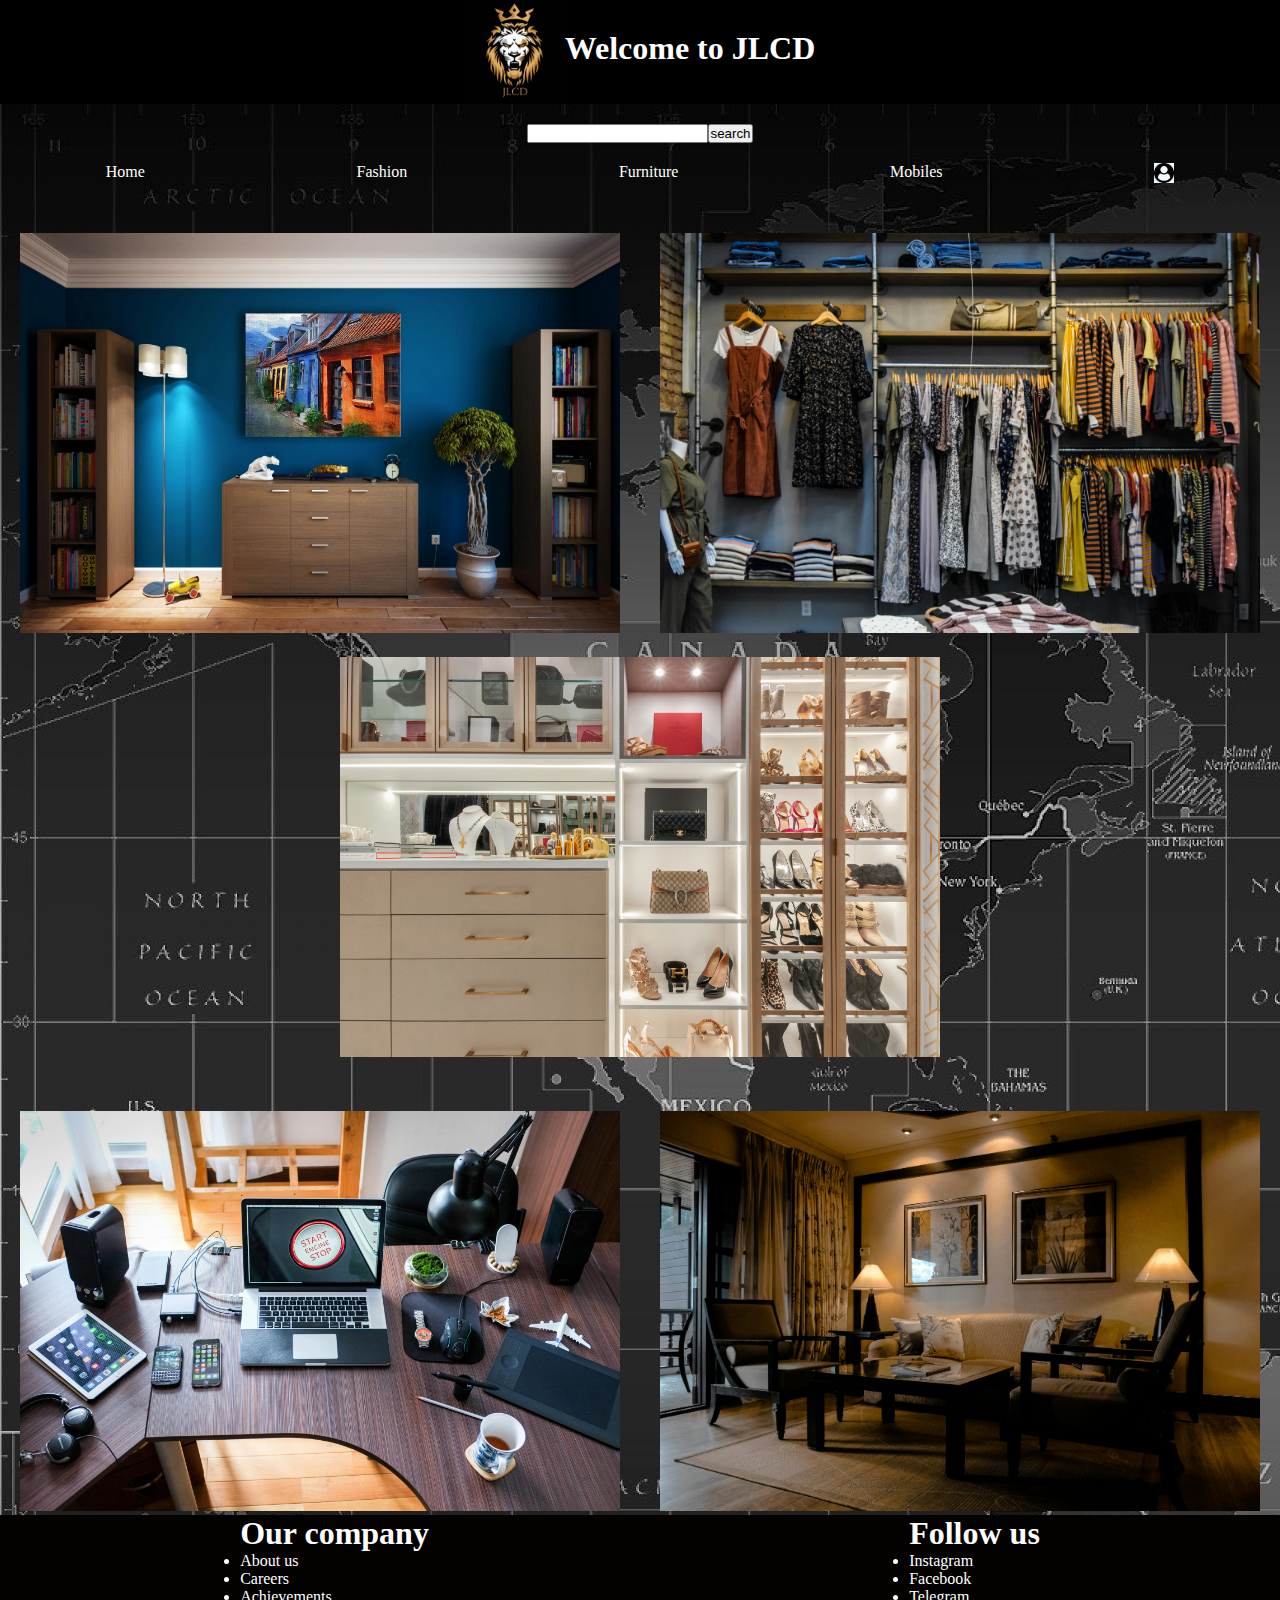
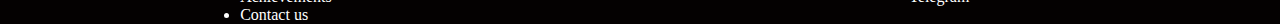
<file: index.html>
<!DOCTYPE html>
<html lang="en">
<head>
    <meta charset="UTF-8">
    <meta name="viewport" content="width=device-width, initial-scale=1.0">
    <title>JLCD</title>
    <link rel="stylesheet" href="style.css">
    <link rel="icon" href="./images/index/logo JLCD.png">
    
</head>
<body>
    <header>
        <div class="im1">
            <img src="./images/index/logo JLCD.png" height="100" width="100">
        </div>
        <div class="h1">
            <h1>Welcome to JLCD</h1>
        </div>    
    </header>
        <div class="j1"><input type="text"><button>search</button></div>
        <div class="j2">
            <a href="index.html">Home</a>
            <a href="Fashion.html">Fashion</a>
            <a href="Furnitures.html">Furniture</a>
            <a href="Mobile.html">Mobiles</a>
            <img src="./images/index/user.png" height="20px">
        </div>
        <section class="s1">
            <div class="d2"><a href="Furnitures.html"><img src="./images/Home/home2.jpg" height="400" width="600"></a>
                <p class="p2">
                    <h1 class="p2">Tap the img for</h1>
                    <ul class="p2">
                        <li>Sofa's</li>
                        <li>Dining Table</li>
                        <li>Chairs & etc</li>
                    </ul>
                </p>
            </div> 
            <div class="d4"><a href="Fashion.html"><img src="./images/Home/home4.jpg" height="400" width="600"></a>
                <p class="p4">
                    <h1 class="p4">Tap the img for</h1>
                    <ul class="p4">
                        <li>Cloths</li>
                        <li>Accessories</li>
                        <li>Bags & etc</li>
                    </ul>
                </p>
            </div>
              
        </section>

        <section class="s3">
            <div class="d3"><a href="Fashion.html"><img src="./images/Home/home3.jpg" height="400" width="600"></a>
                <p class="p3">
                    <h1 class="p3">Tap the img for</h1>
                    <ul class="p3">
                        <li>Cloths</li>
                        <li>Accessories</li>
                        <li>Bags & etc</li>
                    </ul>
                </p></div>
        </section>

        <section class="s2">      
            <div class="d1"><a href="Mobile.html"><img src="./images/Home/home1.jpg" height="400" width="600"></a>
                <p class="p1">
                    <h1 class="p1">Tap the img for</h1>
                    <ul class="p1">
                        <li>Mobiles</li>
                        <li>Tabs</li>
                        <li>Laptops</li>
                        <li>Headphones</li>
                    </ul>
                </p>      
            </div>
           
            <div class="d5"><a href="Furnitures.html"><img src="./images/Home/home5.jpg" height="400" width="600"></a>
                <p class="p5">
                    <h1 class="p5">Tap the img for</h1>
                    <ul class="p5">
                        <li>Sofa's</li>
                        <li>Chairs</li>
                        <li>Dining Table</li>
                    </ul>
                </p>
            </div>
        </section>

        <footer class="f1">
        <div>
            <h1>
                Our company
            </h1>
            <ul>
                <li>About us</li>
                <li>Careers</li>
                <li>Achievements</li>
                <li>Contact us</li>
            </ul>
        </div>
        
        <div>
            <h1>
                Follow us
            </h1>
            <ul>
                <li>Instagram</li>
                <li>Facebook</li>
                <li>Telegram</li>
            </ul>
        </div>
    </footer>     
</body>
</html>
</file>
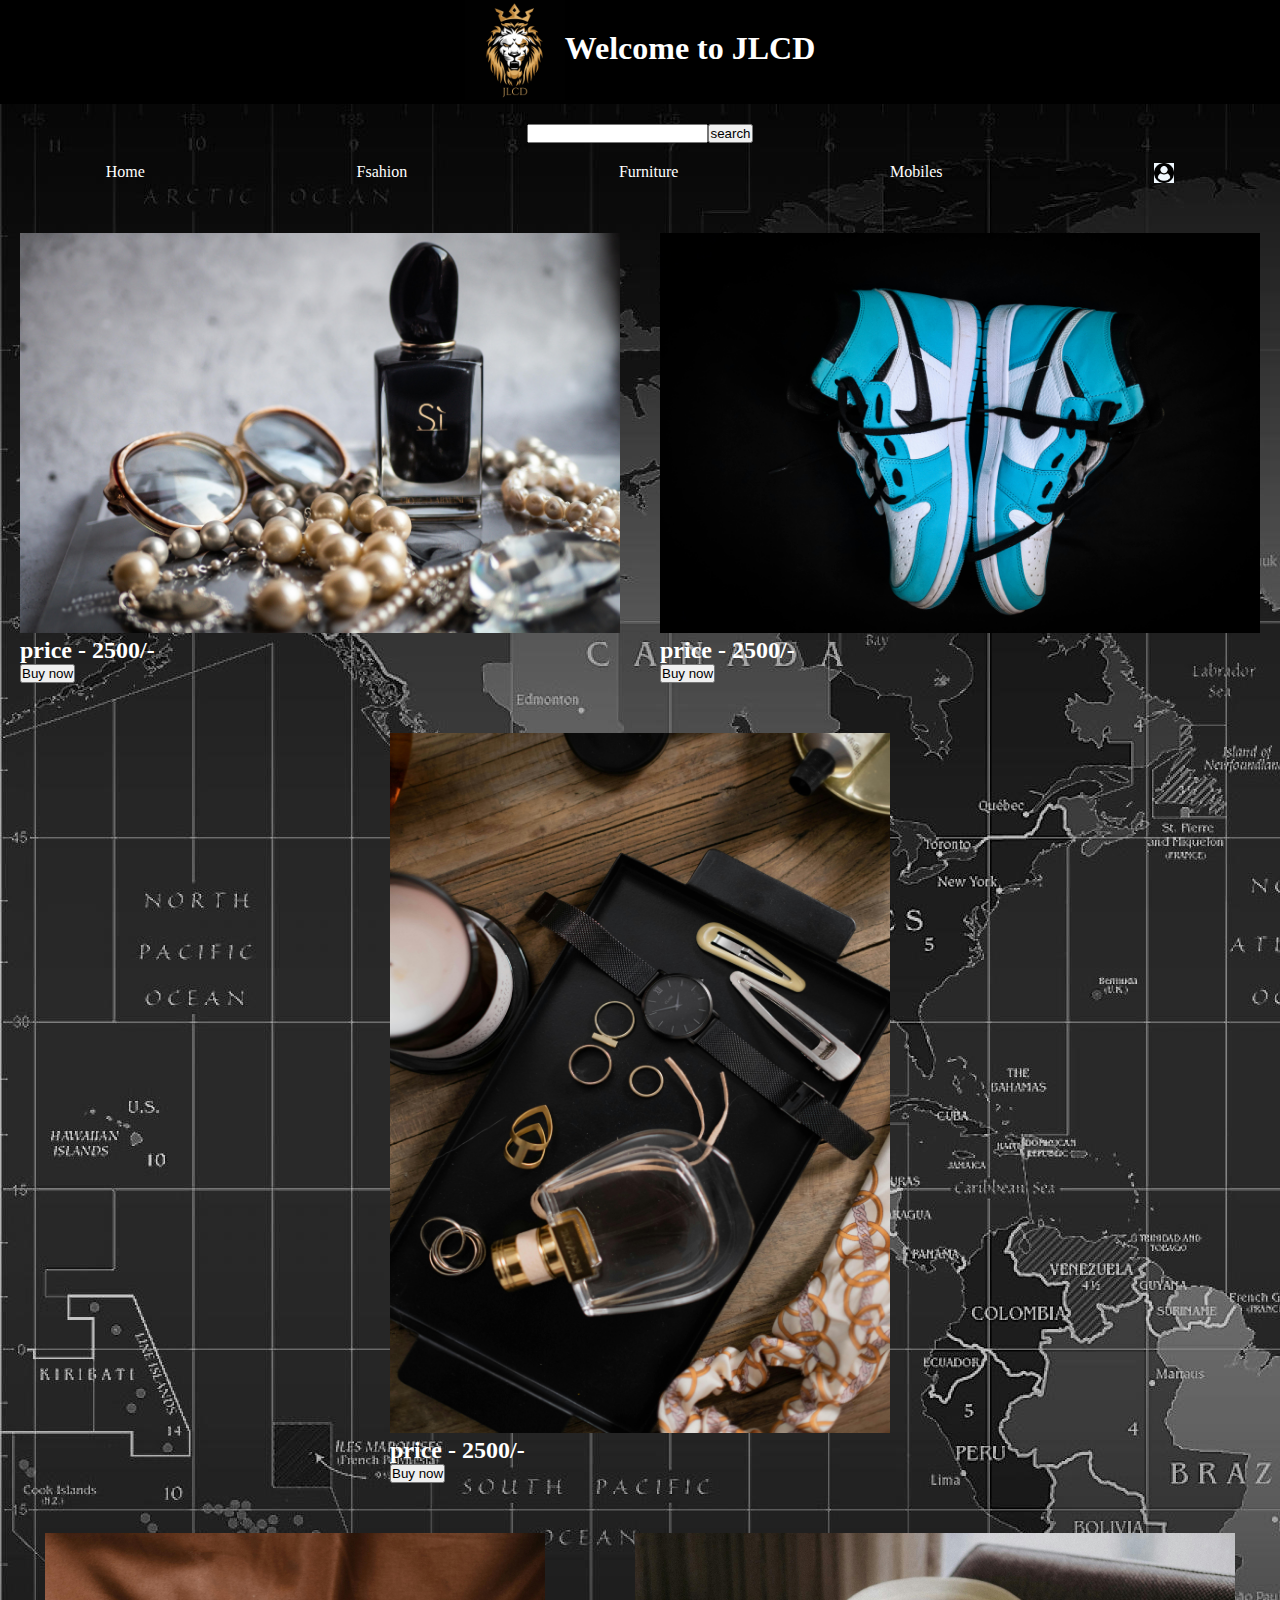
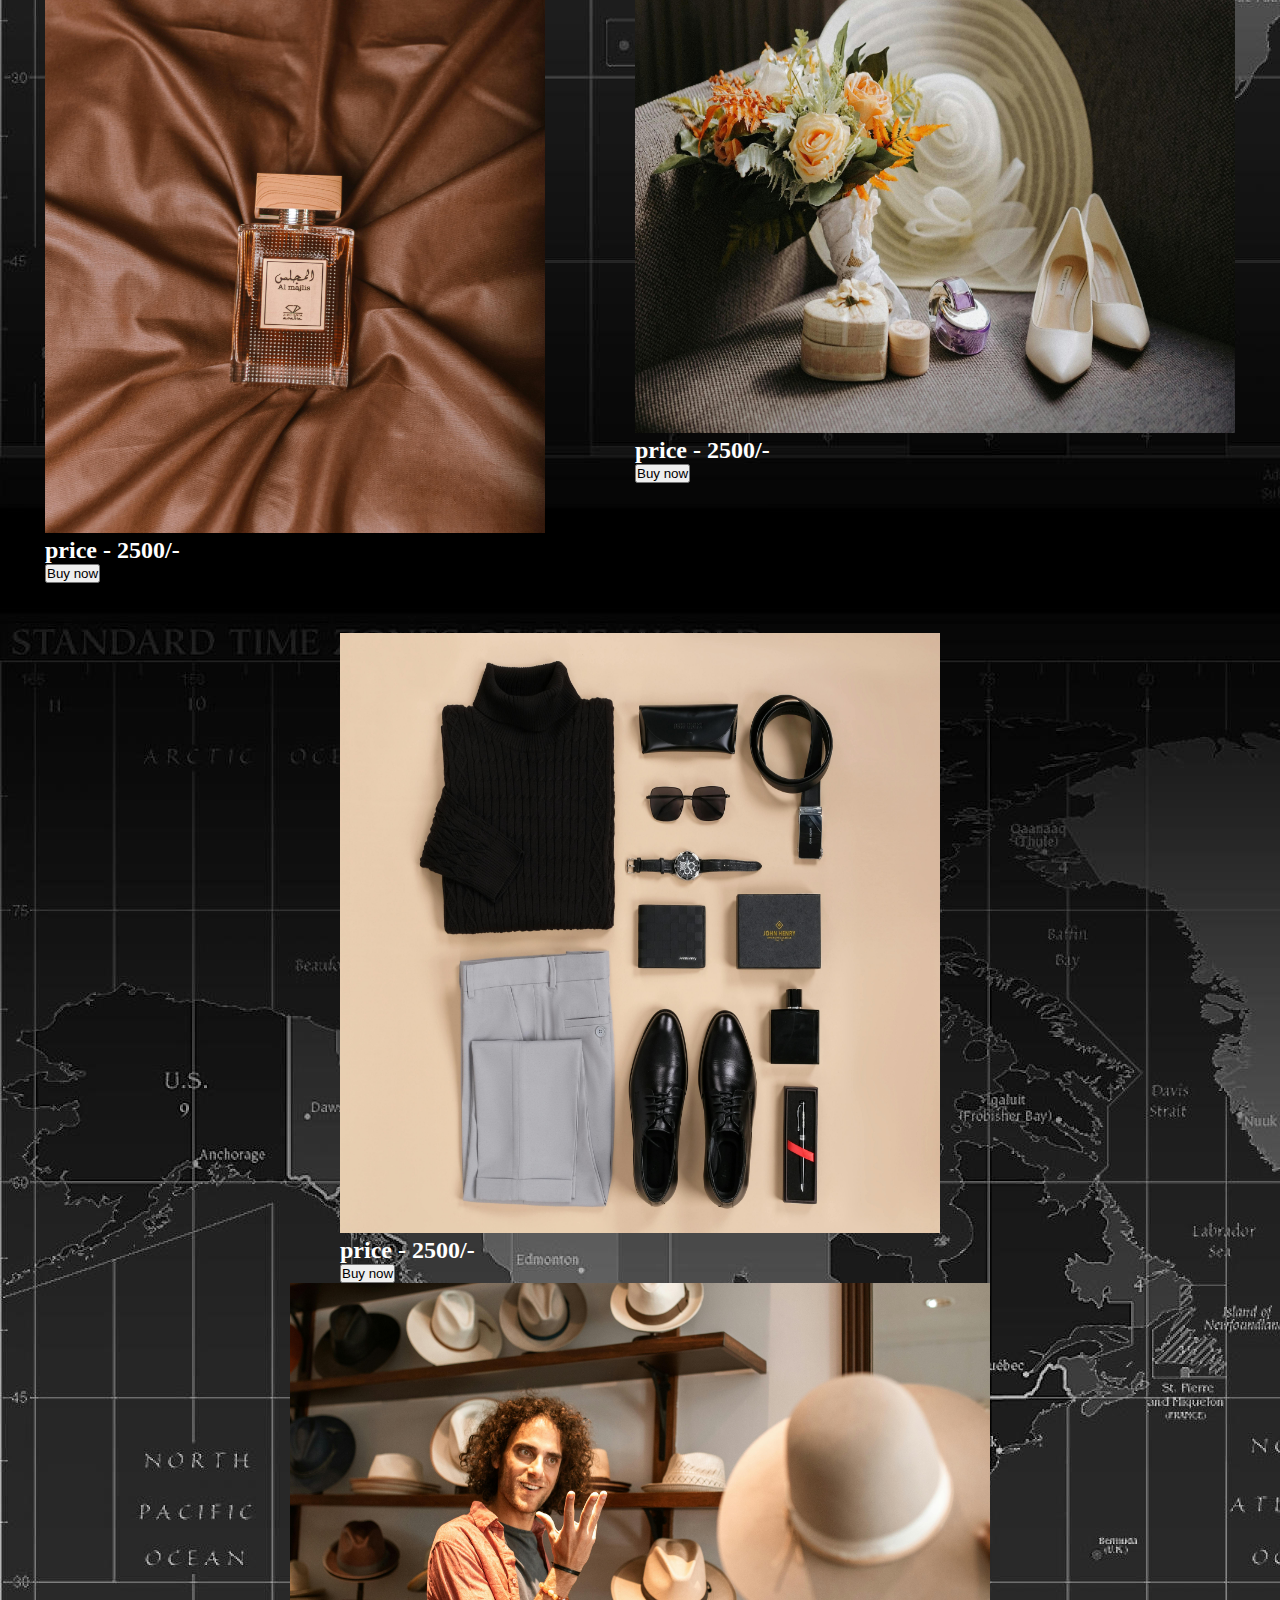
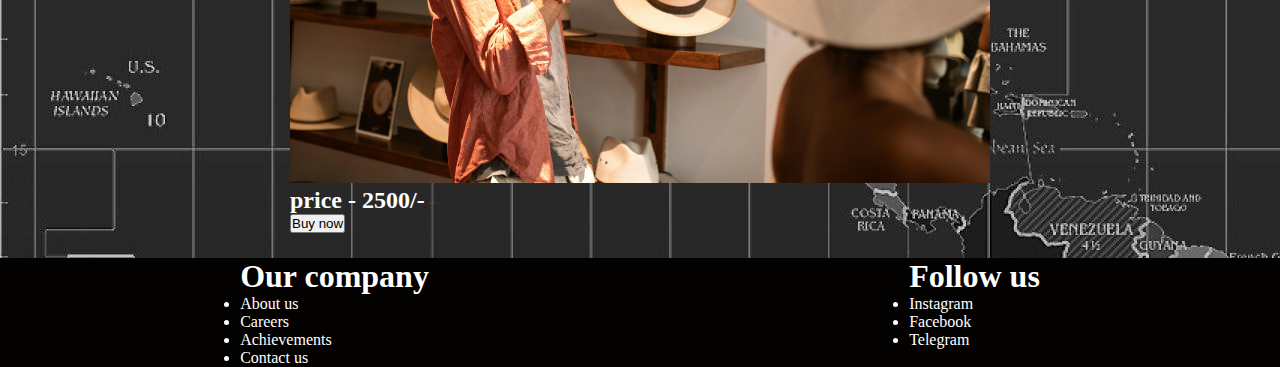
<file: Fashion.html>
<!DOCTYPE html>
<html lang="en">
<head>
    <meta charset="UTF-8">
    <meta name="viewport" content="width initial-scale=1.0">
    <title>JLCD</title>
    <link rel="stylesheet" href="style.css">
    <link rel="icon" href="/images/index/logo JLCD.png">
</head>
<body>
    <header>
        
        <div class="im1">
            <img src="/images/index/logo JLCD.png" height="100" width="100">
        </div>
        <div class="h1">
            <h1>Welcome to JLCD</h1>
        </div>    
    </header>
    <div class="j1"><input type="text"><button>search</button></div>

    <div class="j2">
        <a href="index.html">Home</a>
        <a href="Fashion.html">Fsahion</a>
        <a href="Furnitures.html">Furniture</a>
        <a href="Mobile.html">Mobiles</a>
        <img src="/images/index/user.png" height="20px">

    </div>

    <section class="fas1">
        <div>
            <img src="/images/Fashion/fas2.jpg" height="400" width="600">
            <h2 style="color: white;">price - 2500/-</h2>
            <button>Buy now</button>
        </div>
        <div>
            <img src="/images/Fashion/fas1.jpg" height="400" width="600">
            <h2 style="color: white;">price - 2500/-</h2>
            <button>Buy now</button>
        </div>

       
    </section>

    <section class="fas2">
        <div class="fd1">
            <div>
                <img src="/images/Fashion/fas3.jpg" height="700" width="500">
                <h2 style="color: white;">price - 2500/-</h2>
                <button>Buy now</button>
            </div>
        </div>

    </section>
    <section class="fas3">
            <div>
                <img src="/images/Fashion/fas4.jpg" height="600" width="500">
                <h2 style="color: white;">price - 2500/-</h2>
                <button>Buy now</button>
            </div>    
            <div>
                <img src="/images/Fashion/fas5.jpg" height="500" width="600">
                <h2 style="color: white;">price - 2500/-</h2>
                <button>Buy now</button>
            </div>

    </section>

    <section class="fas4">
        <div>
            <img src="/images/Fashion/fas6.jpg" height="600" width="600">
            <h2 style="color: white;">price - 2500/-</h2>
            <button>Buy now</button>
        </div>    
        <div>
            <img src="/images/Fashion/fas7.jpg" height="500" width="700">
            <h2 style="color: white;">price - 2500/-</h2>
            <button>Buy now</button>
        </div>
    </section>

    <footer class="f1">
        <div>
            <h1>
                Our company
            </h1>
            <ul>
                <li>About us</li>
                <li>Careers</li>
                <li>Achievements</li>
                <li>Contact us</li>
            </ul>
        </div>
        
        <div>
            <h1>
                Follow us
            </h1>
            <ul>
                <li>Instagram</li>
                <li>Facebook</li>
                <li>Telegram</li>
            </ul>
        </div>
    </footer> 
</body>
</html>
</file>
<file: style.css>
*{
    margin: 0px;
    padding: 0px;
    box-sizing: border-box;
}

body
{
    padding: 0;
    margin: 0;
    background: url(/images/index/in2\ bg.jpg);
   
}
header
{
    display: flex;
    justify-content: center;
    margin: 0px;
    background: black;
    color: white;
}
.h1
{
    margin-top: 30px;
}
button:hover
{
    background-color: rgb(196, 125, 12);
}
.j1
{
    display: flex;
    border-radius: 50px;
    justify-content: center;
    margin-top: 20px;
}

.j2 
{
    display: flex;
    justify-content: space-around;
    margin-top: 20px;
    
}
.j2 a
{
    text-decoration: none;
    color: white;
}
.j2 img
{
    background-color: aliceblue;
}

.s1
{
    margin-top: 50px;
    justify-content: space-around;
    display: flex;
    flex-wrap: wrap;
    margin-bottom: 20px;
}
.s1 :hover
{
    transform: scaleY(1.02);
    transition-duration: 0.2s;
}
.s2
{
    margin-top: 50px;
    align-items: center;
    justify-content: space-around;
    display: flex;  
    flex-wrap: wrap; 
}
.s2 :hover
{
    transform: scaleY(1.02);
    transition-duration: 0.2s;
}


.p1{
    display: none;
    flex-direction: column;
    color: rgb(255, 255, 255);
    position: relative;
    left: 50px;
    list-style: none;
    transition: 0.10s;
}
.d1:hover .p1{
    display: flex;
}

.p2{
    display: none;
    flex-direction: column;
    color: rgb(255, 255, 255);
    position: relative;
    left: 50px;
    list-style: none;
    transition: 0.10s;
}
.d2:hover .p2{
    display: flex;
}
.p3{
    display: none;
    flex-direction: column;
    color: rgb(255, 255, 255);
    position: relative;
    left: 50px;
    list-style: none;
    transition: 0.10s;
}
.d3:hover .p3
{
    display: flex;
}

.p4
{
    display: none;
    flex-direction: column;
    color: rgb(255, 255, 255);
    position: relative;
    left: 50px;
    list-style: none;
    transition: 0.10s;
}
.d4:hover .p4
{
    display: flex;
    margin-bottom: 10px;
}

.p5{
    display: none;
    flex-direction: column;
    color: rgb(251, 249, 249);
    position: relative;
    left: 50px;
    list-style: none;
    transition: 0.10s;
}
.d5:hover .p5{
    display: flex;
    margin-bottom: 10px;
}

.i2{
    margin-bottom: 50px;
}
.s3{
    display: flex;
    flex-wrap: wrap;
    align-items: center;
    justify-content: space-around;
    margin-bottom: 50px;
}
.i3 :hover
{
    transform: scaleY(1.02);
    transition-duration: 0.2s;
}
.i4{
    margin-bottom: 50px;
}
.i5{
    margin-bottom: 50px;
}
.f1
{
    flex-wrap: wrap;
    justify-content: space-around;
    display: flex;
    background-color: rgb(4, 1, 1);
    color: white;
}

.fd{
    background: url(/images/Fashion/fas1.jpg);
}
.df{
    margin-top: 20px;
    justify-content: space-around;
    color: gold;
    display: flex;
    background: black;
}
.dfu1{
    margin-top: 20px;
    justify-content: space-around;
    color: black;
    display: flex;
    background: white;
}
.dfu2
{
    margin-top: 20px;
    justify-content: space-around;
    color: black;
    display: flex;
    background: white;
}

.dfu3
{
    margin-top: 20px;
    justify-content: space-around;
    color: black;
    display: flex;
    background: white;
}
.fur1
{
    flex-wrap: wrap;
    margin-top: 50px;
    margin-bottom: 25px;
    display: flex;
    justify-content: space-around;
}
.fur1 :hover
{
    transform: scalex(1.03);
    transition-duration: 0.2s;
}

.fur2
{
    flex-wrap: wrap;
    margin-top: 50px;
    margin-bottom: 25px;
    display: flex;
    justify-content: space-around;

}

.fur2 :hover
{
    transform: scalex(1.03);
    transition-duration: 0.2s;
}

.fur3
{
    flex-wrap: wrap;
    margin-top: 50px;
    margin-bottom: 25px;
    display: flex;
    justify-content: space-around;

}

.fur3 :hover
{
    transform: scalex(1.03);
    transition-duration: 0.2s;
}

.fur4
{
    flex-wrap: wrap;
    margin-top: 50px;
    margin-bottom: 25px;
    display: flex;
    justify-content: space-around;
}
.fur4 :hover
{
    transform: scalex(1.03);
    transition-duration: 0.2s;
}

.fur5
{
    flex-wrap: wrap;
    margin-top: 50px;
    margin-bottom: 25px;
    display: flex;
    justify-content: space-around;
}
.fur5 :hover
{
    transform: scalex(1.03);
    transition-duration: 0.2s;
}
.fur6
{
    flex-wrap: wrap;
    margin-top: 50px;
    margin-bottom: 25px;
    display: flex;
    justify-content: space-around;
}
.fur6 :hover
{
    transform: scalex(1.03);
    transition-duration: 0.2s;
}
.fur7
{
    flex-wrap: wrap;
    margin-top: 50px;
    margin-bottom: 25px;
    display: flex;
    justify-content: space-around;
}
.fur7 :hover
{
    transform: scalex(1.03);
    transition-duration: 0.2s;
}

.m1
{
    flex-wrap: wrap;
    margin-top: 50px;
    margin-bottom: 25px;
    display: flex;
    justify-content:space-around
}
.m1 :hover
{
    transform: scalex(1.02);
    transition-duration: 0.2s;
}

.m2
{
    flex-wrap: wrap;
    margin-top: 50px;
    margin-bottom: 25px;
    display: flex;
    justify-content:space-around
}
.m2 :hover
{
    transform: scalex(1.02);
    transition-duration: 0.2s;
}
.m3
{
    flex-wrap: wrap;
    margin-top: 50px;
    margin-bottom: 25px;
    display: flex;
    justify-content:space-around
}
.m3 :hover
{
    transform: scalex(1.02);
    transition-duration: 0.2s;
}
.m4
{
    flex-wrap: wrap;
    margin-top: 50px;
    margin-bottom: 25px;
    display: flex;
    justify-content:space-around
}
.m4 :hover
{
    transform: scalex(1.02);
    transition-duration: 0.2s;
}
.fas1
{
    flex-wrap: wrap;
    margin-top: 50px;
    margin-bottom: 25px;
    display: flex;
    justify-content: space-around;

}

.fas1 :hover
{
    transform: scalex(1.03);
    transition-duration: 0.2s;
}

.fas2
{
    flex-wrap: wrap;
    margin-top: 50px;
    margin-bottom: 25px;
    display: flex;
    justify-content: space-around;

}

.fas2 :hover
{
    transform: scalex(1.03);
    transition-duration: 0.2s;
}
.fas3
{
    flex-wrap: wrap;
    margin-top: 50px;
    margin-bottom: 25px;
    display: flex;
    justify-content: space-around;

}

.fas3 :hover
{
    transform: scalex(1.03);
    transition-duration: 0.2s;
}

.fas4
{
    flex-wrap: wrap;
    margin-top: 50px;
    margin-bottom: 25px;
    display: flex;
    justify-content: space-around;

}

.fas4 :hover
{
    transform: scalex(1.03);
    transition-duration: 0.2s;
}
</file>
